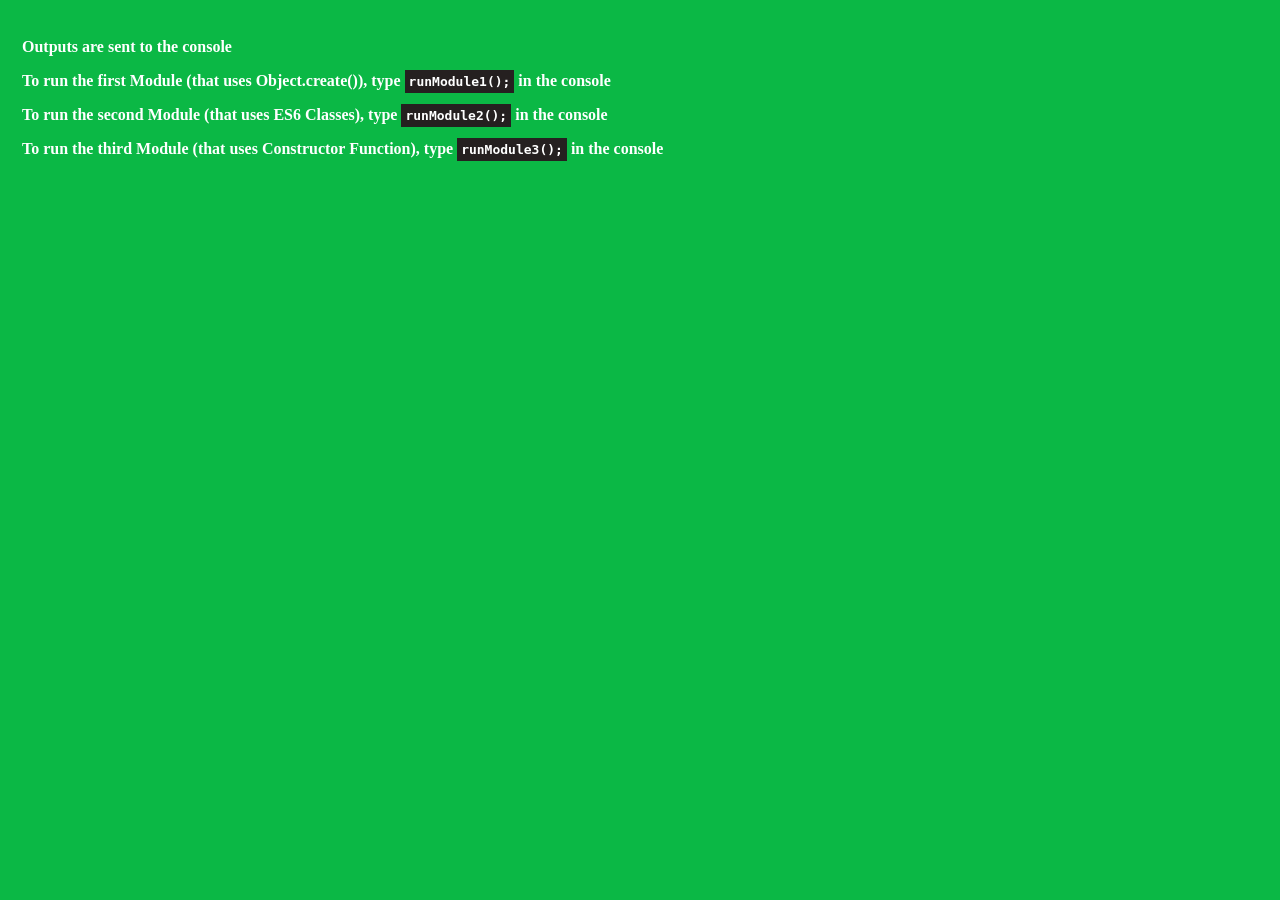
<file: labs/hw6/index.html>
<!DOCTYPE html>
<html lang="en">

<head>
    <title>JS INHERITANCE - JOHN LAWAL</title>
    <link href="../images/myfavicon.png" rel="icon">
    <link href="../hw4/style.css" rel="stylesheet">

    <script src="inheritance_with_object_create.js"></script>
    <script src="inheritance_with_es6_classes.js"></script>
    <script src="inheritance_with_constructor_function.js"></script>

</head>

<body>
    <p>Outputs are sent to the console</p>
    <p>To run the first Module (that uses Object.create()), type <code>runModule1();</code> in the console</p>
    <p>To run the second Module (that uses ES6 Classes), type <code>runModule2();</code> in the console</p>
    <p>To run the third Module (that uses Constructor Function), type <code>runModule3();</code> in the console</p>
</body>

</html>
</file>
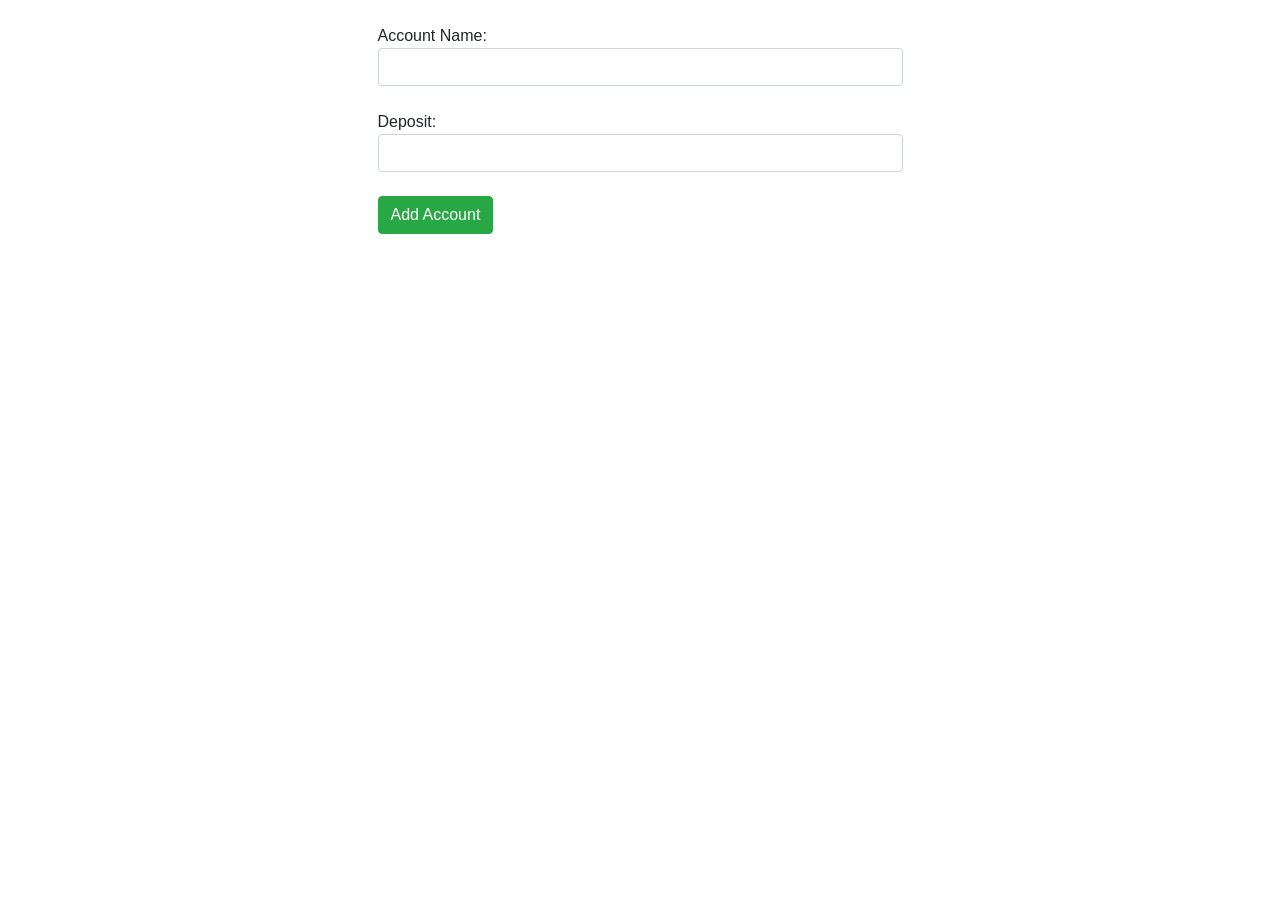
<file: labs/JS -2/index.html>
<!DOCTYPE html>
<html lang="en">
<head>
    <meta charset="UTF-8">
    <meta name="viewport" content="width=device-width, initial-scale=1.0">
    <meta http-equiv="X-UA-Compatible" content="ie=edge">
    <link rel="stylesheet" href="https://stackpath.bootstrapcdn.com/bootstrap/4.3.1/css/bootstrap.min.css" integrity="sha384-ggOyR0iXCbMQv3Xipma34MD+dH/1fQ784/j6cY/iJTQUOhcWr7x9JvoRxT2MZw1T" crossorigin="anonymous">
    <title>Bank Account</title>
</head>
<body>
    
        <div class="container">

            <div class="form-group col-md-6 offset-md-3 mt-4">
                <span>Account Name:</span>
                <input type="text" class="form-control" id="account_name">
            </div>
            <div class="form-group col-md-6 offset-md-3 mt-4">
                <span>Deposit:</span>
                <input type="number" class="form-control" id="deposit">
            </div>
            <div class="form-group col-md-6 offset-md-3 mt-4">
                <button class="btn btn-success">
                    Add Account
                </button>
            </div>
    
            <ul class="list-group col-md-6 offset-md-3">
            </ul>

        </div>

        <script src="index.js"></script>
</body>
</html>
</file>
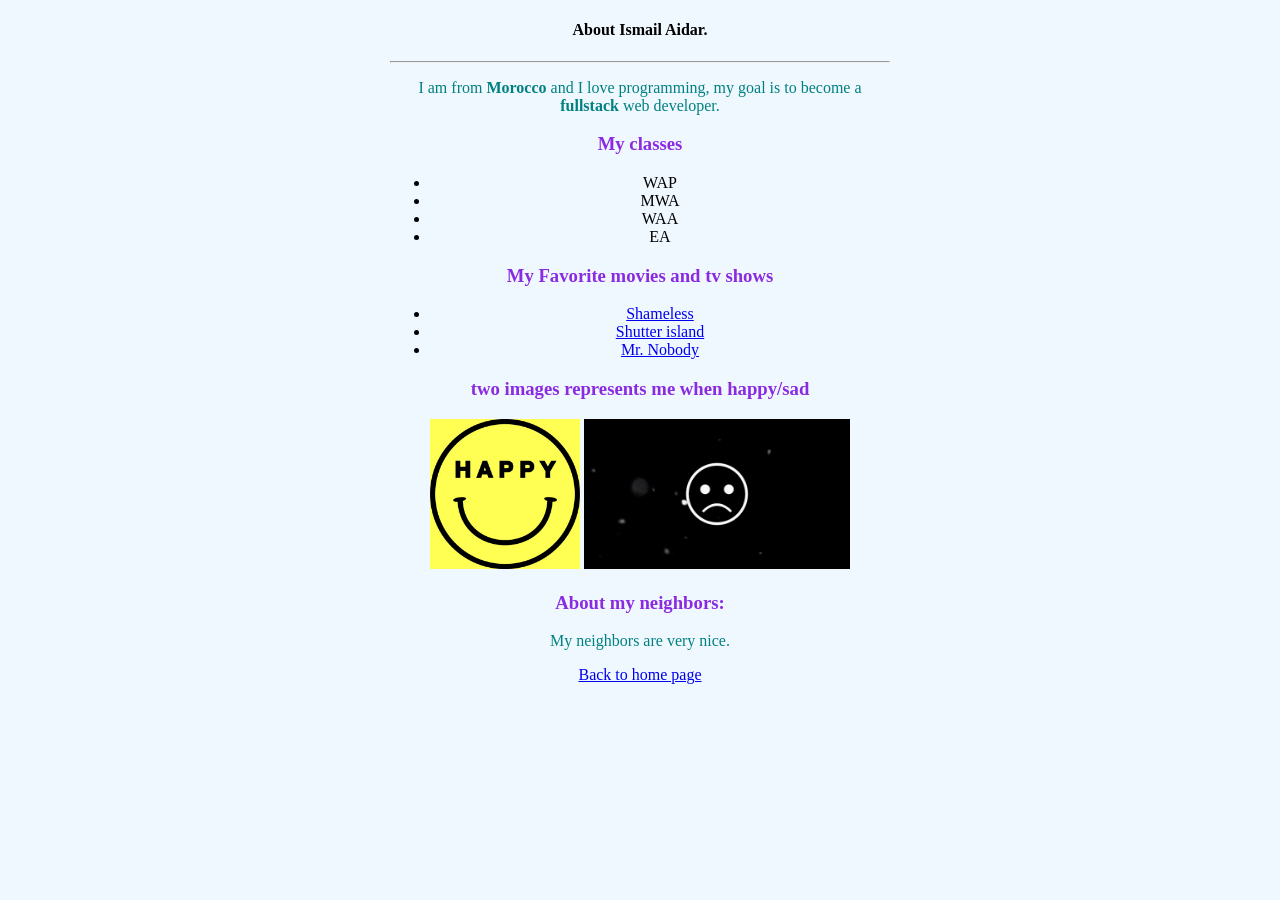
<file: pages/aboutme.html>
<!DOCTYPE html>
<html lang="en">
<head>
    <meta charset="UTF-8">
    <meta name="viewport" content="width=device-width, initial-scale=1.0">
    <meta http-equiv="X-UA-Compatible" content="ie=edge">
    <link rel="stylesheet" href="../css/aboutme.css">
    <title>About me</title>
</head>
<body>
    <div class="container">
        <h4>About <b>Ismail Aidar.</b></h4>
        <hr>
        <p>
            I am from <b>Morocco</b> and I love programming, my goal is to become a <b>fullstack</b> web developer.
        </p>
        <h3>My classes</h3>
        <ul>
            <li>WAP</li>
            <li>MWA</li>
            <li>WAA</li>
            <li>EA</li>
        </ul>
        <h3>My Favorite movies and tv shows</h3>
        <ul>
            <li>
                <a 
                href="https://www.imdb.com/title/tt1586680/?ref_=nv_sr_1?ref_=nv_sr_1">
                    Shameless
                </a>
            </li>
            <li>
                <a 
                href="https://www.imdb.com/title/tt1130884/?ref_=nv_sr_1?ref_=nv_sr_1">
                    Shutter island
                </a>
            </li>
            <li>
                <a 
                href="https://www.imdb.com/title/tt0485947/?ref_=nv_sr_1?ref_=nv_sr_1">
                    Mr. Nobody
                </a>
            </li>
        </ul>
        <div>
            <h3>two images represents me when happy/sad</h3>
            <img src="../img/happy.jpg" alt="Happy" height="150">
            <img src="../img/sad.jpg" alt="Sad" height="150">
        </div>

        <h3>About my neighbors:</h3>
        <p>My neighbors are very nice.</p>

        <p>
            <a href="../index.html">Back to home page</a>
        </p>
    </div>
</body>
</html>
</file>
<file: labs/hw4/style.css>
body {
    padding: 14px;
    background-color: rgb(11, 184, 69);
}

p,
h1 {
    color: rgb(255, 255, 255);
    font-weight: bold;
}

code {
    background-color: #252020;
    padding: 4px;
    color: #ffffff;
}
</file>
<file: css/aboutme.css>
body {
    background-color: aliceblue;
}
.container {
    text-align: center;
    width: 500px;
    margin: auto
}
h3 {
    color: blueviolet;
    font-family: Georgia;
}

p {
    color: teal;
    font-family: Verdana;
}
</file>
